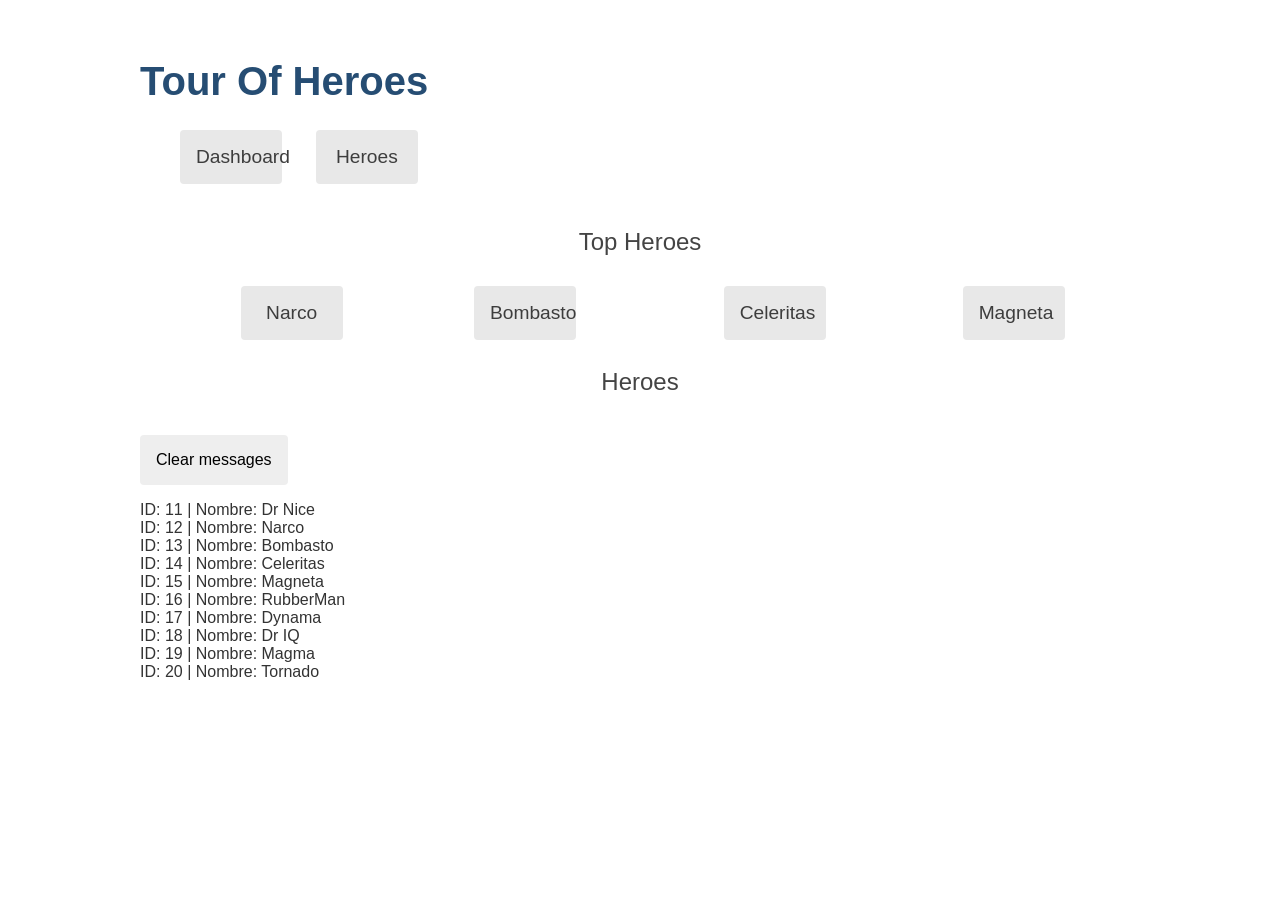
<file: index.html>
<!DOCTYPE html>
<html lang="es">
  <head>
    <meta charset="UTF-8" />
    <meta http-equiv="X-UA-Compatible" content="IE=edge" />
    <meta name="viewport" content="width=device-width, initial-scale=1.0" />
    <link rel="stylesheet" href="./css/style.css" />
    <title>Tour Of Heroes MANU</title>
    <script src="./js/index.js" type="module"></script>
  </head>
  <body>
    <app-root>
      <header class="header"></header>
      <div class="filter-menu"></div>
      <div class="hero-search"></div>
      <div class="heroes-container"></div>
    </app-root>
  </body>
</html>
</file>
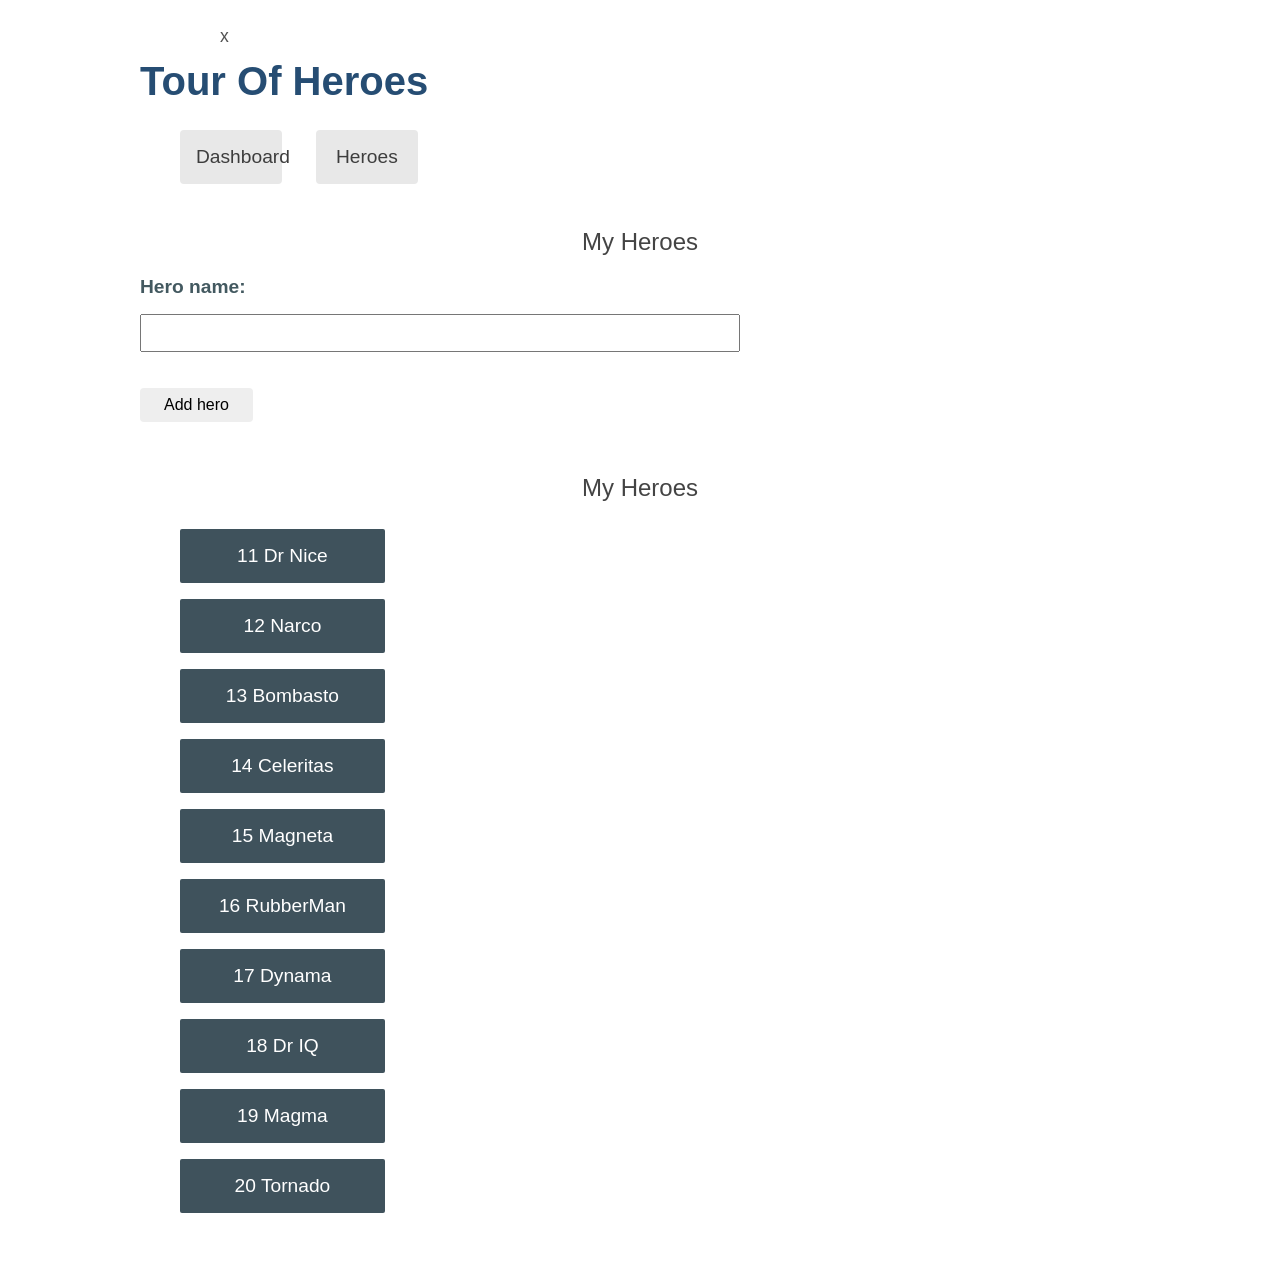
<file: heroes.html>
<!DOCTYPE html>
<html lang="es">
  <head>
    <meta charset="UTF-8" />
    <meta http-equiv="X-UA-Compatible" content="IE=edge" />
    <meta name="viewport" content="width=device-width, initial-scale=1.0" />
    <link rel="stylesheet" href="./css/style.css" />
    <title>Tour Of Heroes</title>
    <script src="./js/heroes-page.js" type="module"></script>
  </head>
  <body>
    <app-root>
      <header class="header"></header>
      <div class="app-heroes">
        <!-- <div class="list-of-heroes"></div> -->
      </div>
    </app-root>
  </body>
</html>
</file>
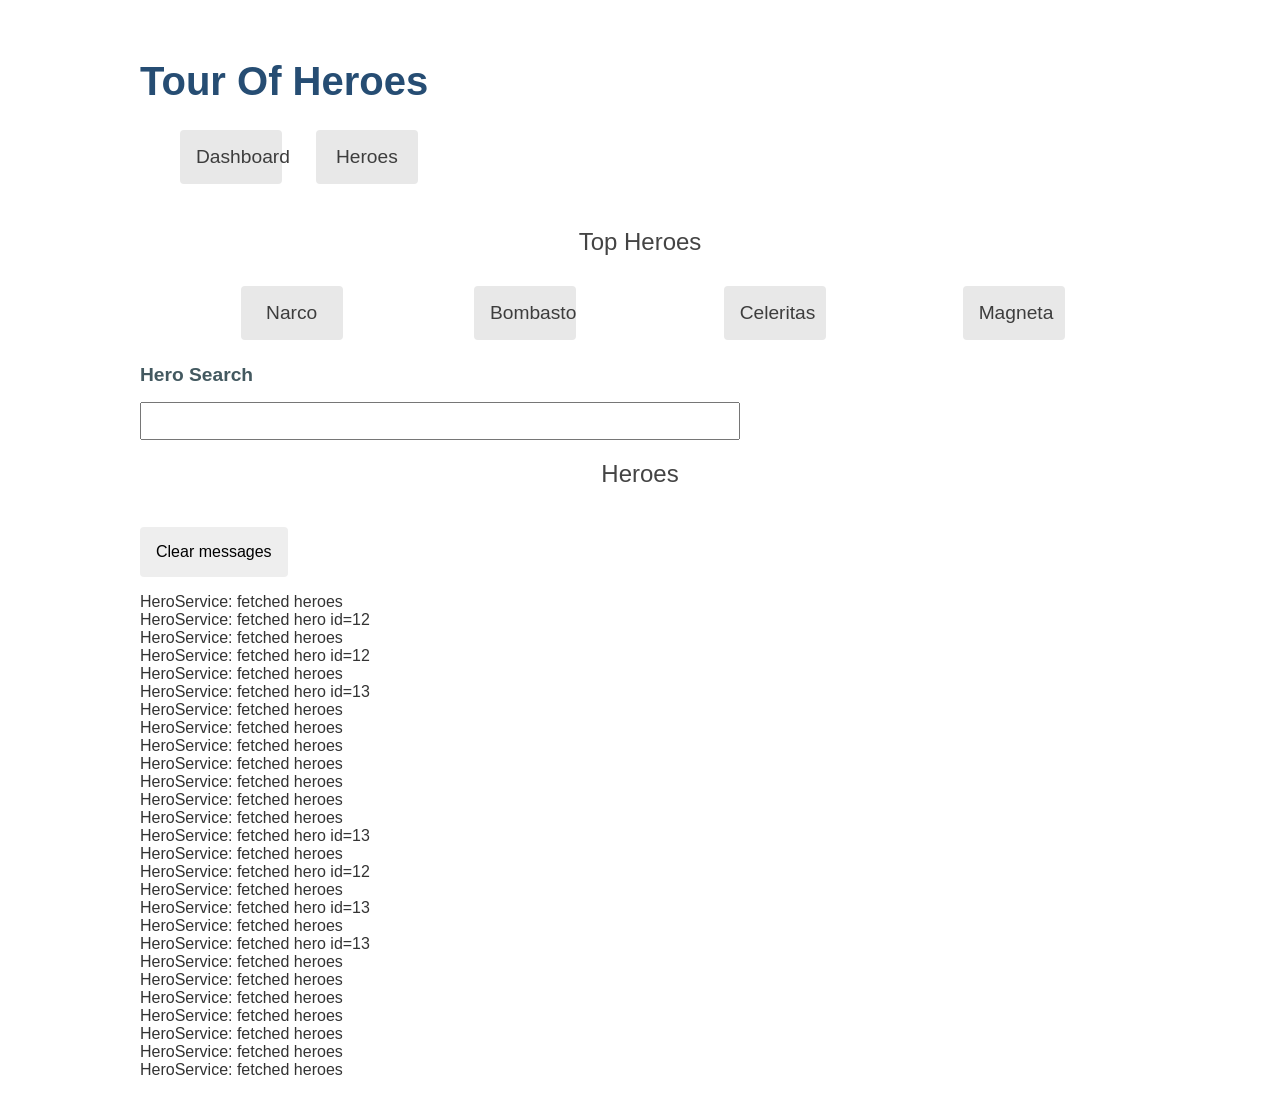
<file: template.-index.html>
<!DOCTYPE html>
<html lang="es">
  <head>
    <meta charset="UTF-8" />
    <meta http-equiv="X-UA-Compatible" content="IE=edge" />
    <meta name="viewport" content="width=device-width, initial-scale=1.0" />
    <link rel="stylesheet" href="./css/style.css" />
    <title>Tour Of Heroes</title>
  </head>
  <body>
    <app-root>
      <header>
        <h1>Tour Of Heroes</h1>
        <nav class="main-menu">
          <ul class="main-menu__list">
            <li><a href="./index.html">Dashboard</a></li>
            <li><a href="./heroes.html">Heroes</a></li>
          </ul>
        </nav>
      </header>

      <div class="filter-menu">
        <h2>Top Heroes</h2>
        <nav class="filter-menu__nav">
          <ul class="filter-menu__list">
            <li><a href="">Narco</a></li>
            <li><a href="">Bombasto</a></li>
            <li><a href="">Celeritas</a></li>
            <li><a href="">Magneta</a></li>
          </ul>
        </nav>
      </div>

      <div class="hero-search">
        <label for="search-box">Hero Search</label>
        <input id="search-box" />
      </div>

      <div class="heroes-container">
        <h2 class="heroes-container__title">Heroes</h2>
        <button class="heroes-container__clear" type="submit" id="clear-heroes">
          Clear messages
        </button>
        <div class="hero-card">HeroService: fetched heroes</div>
        <div class="hero-card">HeroService: fetched hero id=12</div>
        <div class="hero-card">HeroService: fetched heroes</div>
        <div class="hero-card">HeroService: fetched hero id=12</div>
        <div class="hero-card">HeroService: fetched heroes</div>
        <div class="hero-card">HeroService: fetched hero id=13</div>
        <div class="hero-card">HeroService: fetched heroes</div>
        <div>HeroService: fetched heroes</div>
        <div>HeroService: fetched heroes</div>
        <div>HeroService: fetched heroes</div>
        <div>HeroService: fetched heroes</div>
        <div>HeroService: fetched heroes</div>
        <div>HeroService: fetched heroes</div>
        <div>HeroService: fetched hero id=13</div>
        <div>HeroService: fetched heroes</div>
        <div>HeroService: fetched hero id=12</div>
        <div>HeroService: fetched heroes</div>
        <div>HeroService: fetched hero id=13</div>
        <div>HeroService: fetched heroes</div>
        <div>HeroService: fetched hero id=13</div>
        <div>HeroService: fetched heroes</div>
        <div>HeroService: fetched heroes</div>
        <div>HeroService: fetched heroes</div>
        <div>HeroService: fetched heroes</div>
        <div>HeroService: fetched heroes</div>
        <div>HeroService: fetched heroes</div>
        <div>HeroService: fetched heroes</div>
      </div>
    </app-root>
  </body>
</html>
</file>
<file: css/style.css>
* {
  font-family: Arial, Helvetica, sans-serif;
}
.main-menu {
  display: flex;
}

.main-menu__list {
  display: flex;
}
.filter-menu__list {
  display: flex;
  justify-content: space-around;
}
h1 {
  color: #264d73;
  font-size: 2.5rem;
}
h2,
h3 {
  color: #444;
  font-weight: lighter;
}
h3 {
  font-size: 1.3rem;
}
body {
  padding: 0.5rem;
  max-width: 1000px;
  margin: auto;
}
@media (min-width: 600px) {
  body {
    padding: 2rem;
  }
}
body,
input[text] {
  color: #333;
  font-family: Cambria, Georgia, serif;
}
a {
  cursor: pointer;
}
button {
  background-color: #eee;
  border: none;
  border-radius: 4px;
  cursor: pointer;
  color: black;
  font-size: 1.2rem;
  padding: 1rem;
  margin-right: 1rem;
  margin-bottom: 1rem;
  margin-top: 1rem;
}
button:hover {
  background-color: black;
  color: white;
}
button:disabled {
  background-color: #eee;
  color: #aaa;
  cursor: auto;
}

/* Navigation link styles */
nav a {
  padding: 5px 10px;
  text-decoration: none;
  margin-right: 10px;
  margin-top: 10px;
  display: inline-block;
  background-color: #e8e8e8;
  color: #3d3d3d;
  border-radius: 4px;
}

nav a:hover {
  color: white;
  background-color: #42545c;
}
nav a.active {
  background-color: black;
  color: white;
}
hr {
  margin: 1.5rem 0;
}
input[type='text'] {
  box-sizing: border-box;
  width: 100%;
  padding: 0.5rem;
}

/* AppComponent's private CSS styles */
h1 {
  margin-bottom: 0;
}
nav a {
  padding: 1rem;
  text-decoration: none;
  margin-top: 10px;
  display: inline-block;
  background-color: #e8e8e8;
  color: #3d3d3d;
  border-radius: 4px;
}
nav a:hover {
  color: white;
  background-color: #42545c;
}
nav a.active {
  background-color: black;
}

h2 {
  text-align: center;
}

.heroes-menu {
  padding: 0;
  margin: auto;
  max-width: 1000px;

  /* flexbox */
  display: -webkit-box;
  display: -moz-box;
  display: -ms-flexbox;
  display: -webkit-flex;
  display: flex;
  flex-direction: row;
  flex-wrap: wrap;
  justify-content: space-around;
  align-content: flex-start;
  align-items: flex-start;
}

a {
  background-color: #3f525c;
  border-radius: 2px;
  padding: 1rem;
  font-size: 1.2rem;
  text-decoration: none;
  display: inline-block;
  color: #fff;
  text-align: center;
  width: 100%;
  min-width: 70px;
  margin: 0.5rem auto;
  box-sizing: border-box;

  /* flexbox */
  order: 0;
  flex: 0 1 auto;
  align-self: auto;
}

@media (min-width: 600px) {
  a {
    width: 18%;
    box-sizing: content-box;
  }
}

a:hover {
  background-color: black;
}
/* HeroDetailComponent's private CSS styles */
label {
  color: #435960;
  font-weight: bold;
}
input {
  font-size: 1em;
  padding: 0.5rem;
}
button {
  margin-top: 20px;
  margin-right: 0.5rem;
  background-color: #eee;
  padding: 1rem;
  border-radius: 4px;
  font-size: 1rem;
}
button:hover {
  background-color: #cfd8dc;
}
button:disabled {
  background-color: #eee;
  color: #ccc;
  cursor: auto;
}

/* HeroSearch private styles */

label {
  display: block;
  font-weight: bold;
  font-size: 1.2rem;
  margin-top: 1rem;
  margin-bottom: 0.5rem;
}
input {
  padding: 0.5rem;
  width: 100%;
  max-width: 600px;
  box-sizing: border-box;
  display: block;
}

input:focus {
  outline: #336699 auto 1px;
}

li {
  list-style-type: none;
}
.search-result li a {
  border-bottom: 1px solid gray;
  border-left: 1px solid gray;
  border-right: 1px solid gray;
  display: inline-block;
  width: 100%;
  max-width: 600px;
  padding: 0.5rem;
  box-sizing: border-box;
  text-decoration: none;
  color: black;
}

.search-result li a:hover {
  background-color: #435a60;
  color: white;
}

ul.search-result {
  margin-top: 0;
  padding-left: 0;
}

/* HeroesComponent's private CSS styles */
.heroes {
  margin: 0 0 2em 0;
  list-style-type: none;
  padding: 0;
  width: 15em;
}

input {
  display: block;
  width: 100%;
  padding: 0.5rem;
  margin: 1rem 0;
  box-sizing: border-box;
}

.heroes li {
  position: relative;
  cursor: pointer;
}

.heroes li:hover {
  left: 0.1em;
}

.heroes a {
  color: #333;
  text-decoration: none;
  background-color: #eee;
  margin: 0.5em;
  padding: 0.3em 0;
  height: 1.6em;
  border-radius: 4px;
  display: block;
  width: 100%;
}

.heroes a:hover {
  color: #2c3a41;
  background-color: #e6e6e6;
}

.heroes a:active {
  background-color: #525252;
  color: #fafafa;
}

.heroes .badge {
  display: inline-block;
  font-size: small;
  color: white;
  padding: 0.8em 0.7em 0 0.7em;
  background-color: #405061;
  line-height: 1em;
  position: relative;
  left: -1px;
  top: -4px;
  height: 1.8em;
  min-width: 16px;
  text-align: right;
  margin-right: 0.8em;
  border-radius: 4px 0 0 4px;
}

.add-button {
  padding: 0.5rem 1.5rem;
  font-size: 1rem;
  margin-bottom: 2rem;
}

.add-button:hover {
  color: white;
  background-color: #42545c;
}

button.delete {
  position: absolute;
  left: 210px;
  top: 5px;
  background-color: white;
  color: #525252;
  font-size: 1.1rem;
  padding: 1px 10px 3px 10px;
}

button.delete:hover {
  background-color: #525252;
  color: white;
}
</file>
